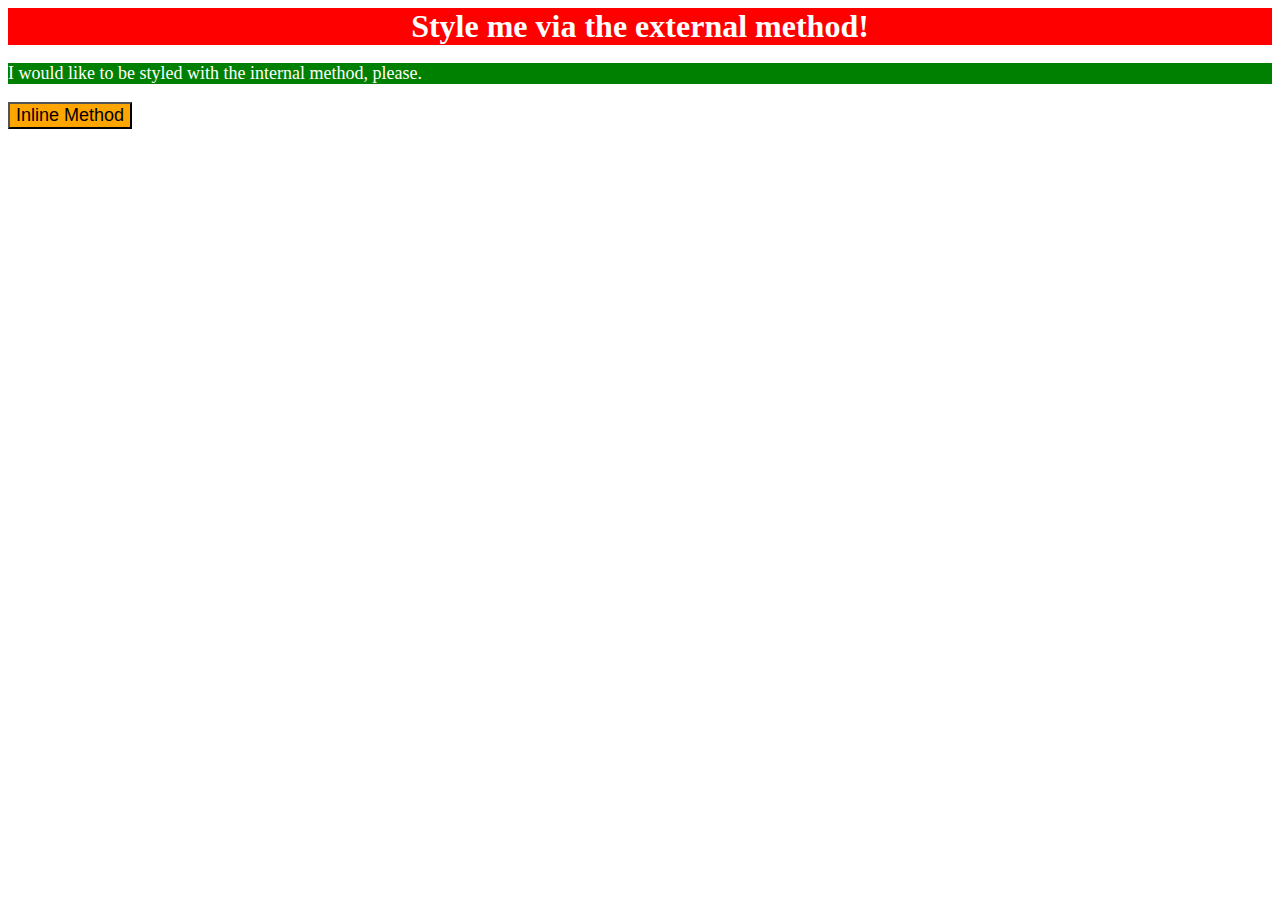
<file: foundations/intro-to-css/01-css-methods/index.html>
<!DOCTYPE html>
<html lang="en">
  <head>
    <meta charset="UTF-8">
    <meta http-equiv="X-UA-Compatible" content="IE=edge">
    <meta name="viewport" content="width=device-width, initial-scale=1.0">
    <title>Methods for Adding CSS</title>
    <style>
        p {
          color: white;
          background-color: green;
          font-size: 18px;
        }
      </style>
  </head>
  <body>
    <div>Style me via the external method!</div>
      <link rel="stylesheet" href="styles.css">
    <p>I would like to be styled with the internal method, please.</p>
    <button style="background-color: orange; font-size: 18px;">Inline Method</button>
  </body>
</html>
</file>
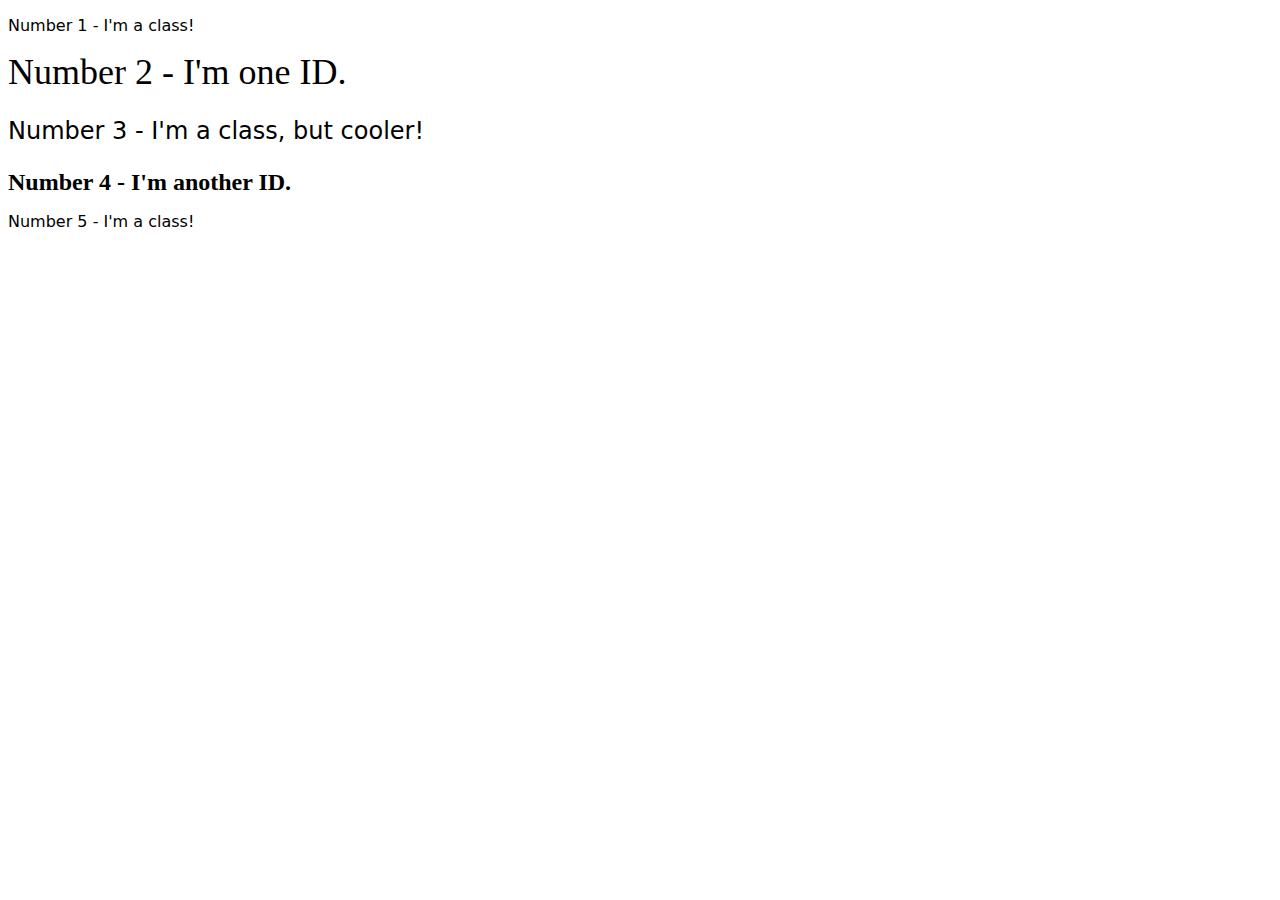
<file: foundations/intro-to-css/02-class-id-selectors/index.html>
<!DOCTYPE html>
<html lang="en">
  <head>
    <meta charset="UTF-8">
    <meta http-equiv="X-UA-Compatible" content="IE=edge">
    <meta name="viewport" content="width=device-width, initial-scale=1.0">
    <title>Class and ID Selectors</title>
    <link rel="stylesheet" href="./style.css">
  </head>
  <body>
    <p class="odd">Number 1 - I'm a class!</p>
    <div id="num-two">Number 2 - I'm one ID.</div>
    <p class="odd" id="num-three">Number 3 - I'm a class, but cooler!</p>
    <div id="num-four">Number 4 - I'm another ID.</div>
    <p class="odd">Number 5 - I'm a class!</p>
  </body>
</html>
</file>
<file: foundations/intro-to-css/01-css-methods/styles.css>
div {
  color:white;
  background-color: red;
  font-size: 32px;
  text-align: center;
  font-weight: 700;
}
</file>
<file: foundations/intro-to-css/02-class-id-selectors/style.css>
.odd {
  background-color: hsl(340,80,72);
  font-family: 'Verdana','DejaVu Sans', sans-serif;
}
#num-two {
  color: hsl(240,75,50);
  font-size: 36px;
}
#num-three {
  font-size: 24px; 
}
#num-four {
  background-color: HSL(130,70,50);
  font-size: 24px;
  font-weight: 700;
}
</file>
